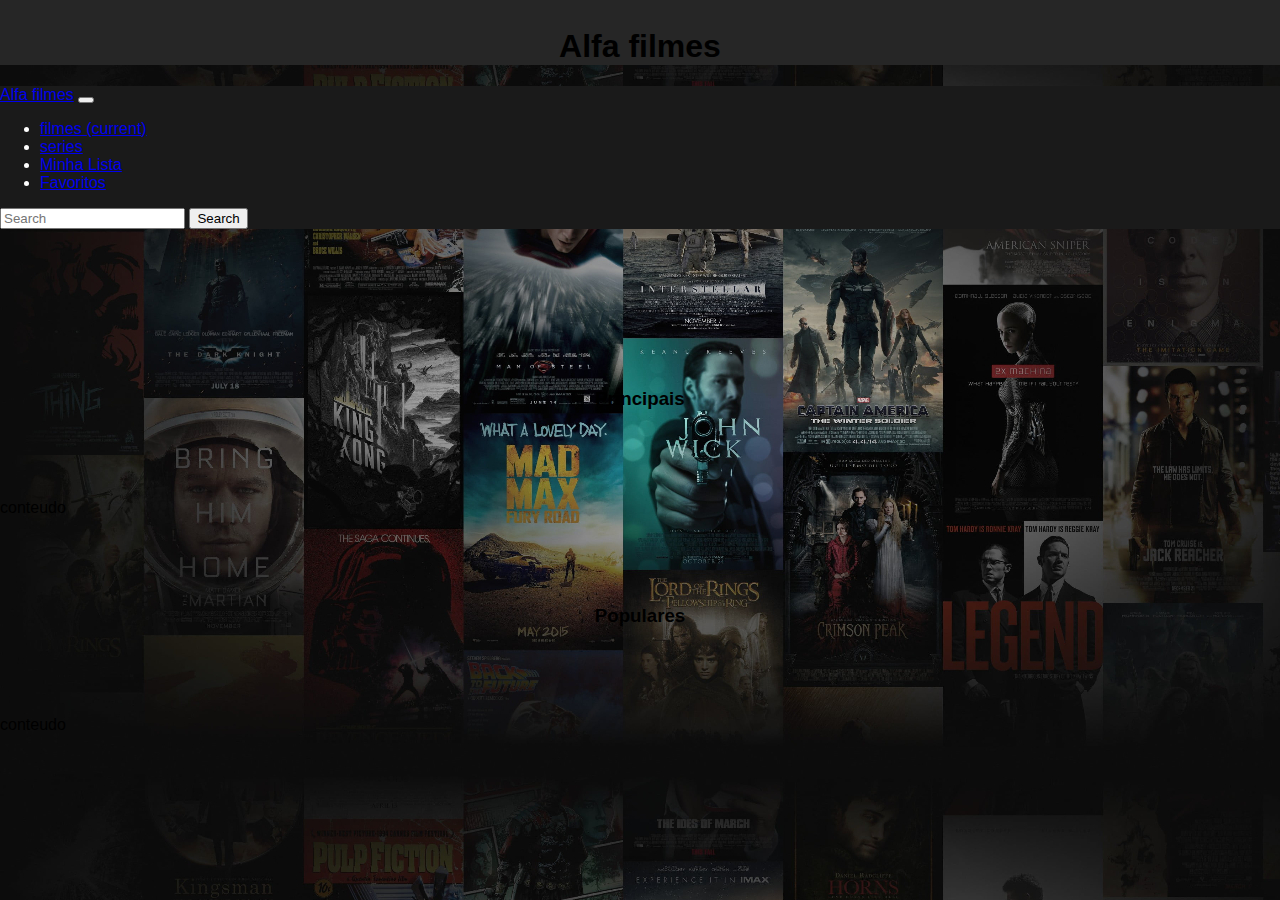
<file: velws/index.html>
<!DOCTYPE html>
<html>
<head>
	<title>jera apps</title>
	<meta charset="utf-8">
	<meta name="viewport" content="width=device-width, initial-scale=1, shrink-to-fit=no">
	<link rel="stylesheet" href="bootstrap-4.5.3-dist" media="screen">
	<link rel="stylesheet" href="https://cdn.jsdelivr.net/npm/bootstrap@4.5.3/dist/css/bootstrap.min.css" integrity="sha384-TX8t27EcRE3e/ihU7zmQxVncDAy5uIKz4rEkgIXeMed4M0jlfIDPvg6uqKI2xXr2" crossorigin="anonymous">
	<link rel="stylesheet" type="text/css" href="desafiojera.css">
	<style type="text/css">
		.espacamento{
			background-color: #1a1a1a;
			color: #ffffff;
		}
		.buthon{
			padding-top:0.5%;
		}	
		.buthon2{
			padding-top: 70px;
			padding-bottom: 70px;
		}
		.black{
			background-color: #262626;

		}
		.search-margin{
			margin-right: 125px;
		}
	</style>
	<script type="text/javascript">
		var filme = "<h1> filme 1 </h1>"



	</script>
</head>
<body background="imagens/wallpaper.jpg">
<div align="center" class="text-light buthon black pb-2" ><h1>Alfa filmes</h1></div>
<nav class="navbar navbar-expand-lg navbar-light  shadow p-3 mb-5 rounded bg-gradient-primary espacamento " style="background-color: #1a1a1a; ">
  <a class="navbar-brand text-light" href="#">Alfa filmes</a>

  <button class="navbar-toggler " type="button" data-toggle="collapse" data-target="#navbarSupportedContent" aria-controls="navbarSupportedContent" aria-expanded="false" aria-label="Toggle navigation">
    <span class="navbar-toggler-icon"></span>
  </button>


  <div class="collapse navbar-collapse " id="navbarSupportedContent" >
    <ul class="navbar-nav mr-auto">
      <li class="nav-item active ">
        <a class="nav-link text-light" href="#">filmes <span class="sr-only">(current)</span></a>
      </li>
      <li class="nav-item">
        <a class="nav-link text-light" href="#">series</a>
      </li>
      <li class="nav-item">
        <a class="nav-link text-light" href="#">Minha Lista</a>
      </li>
      <li class="nav-item">
        <a class="nav-link text-light" href="#">Favoritos</a>
      </li>
      
    </ul>
    <form class="form-inline my-2 my-lg-0 ">
      <input class="form-control mr-sm-2" type="search" placeholder="Search" aria-label="Search">
      <button class="btn btn-secondary my-2 my-sm-0 search-margin" type="submit">Search</button>
    </form>
  </div>
</nav>

<div class="text-light buthon2" >
	<h3 align="center" class="buthon2">Principais</h3>
	<div>
		conteudo
	</div>
	<h3 align="center" class="buthon2">Populares</h3>
	<div>
		conteudo
	</div>
</div>
</body>
</html>
</file>
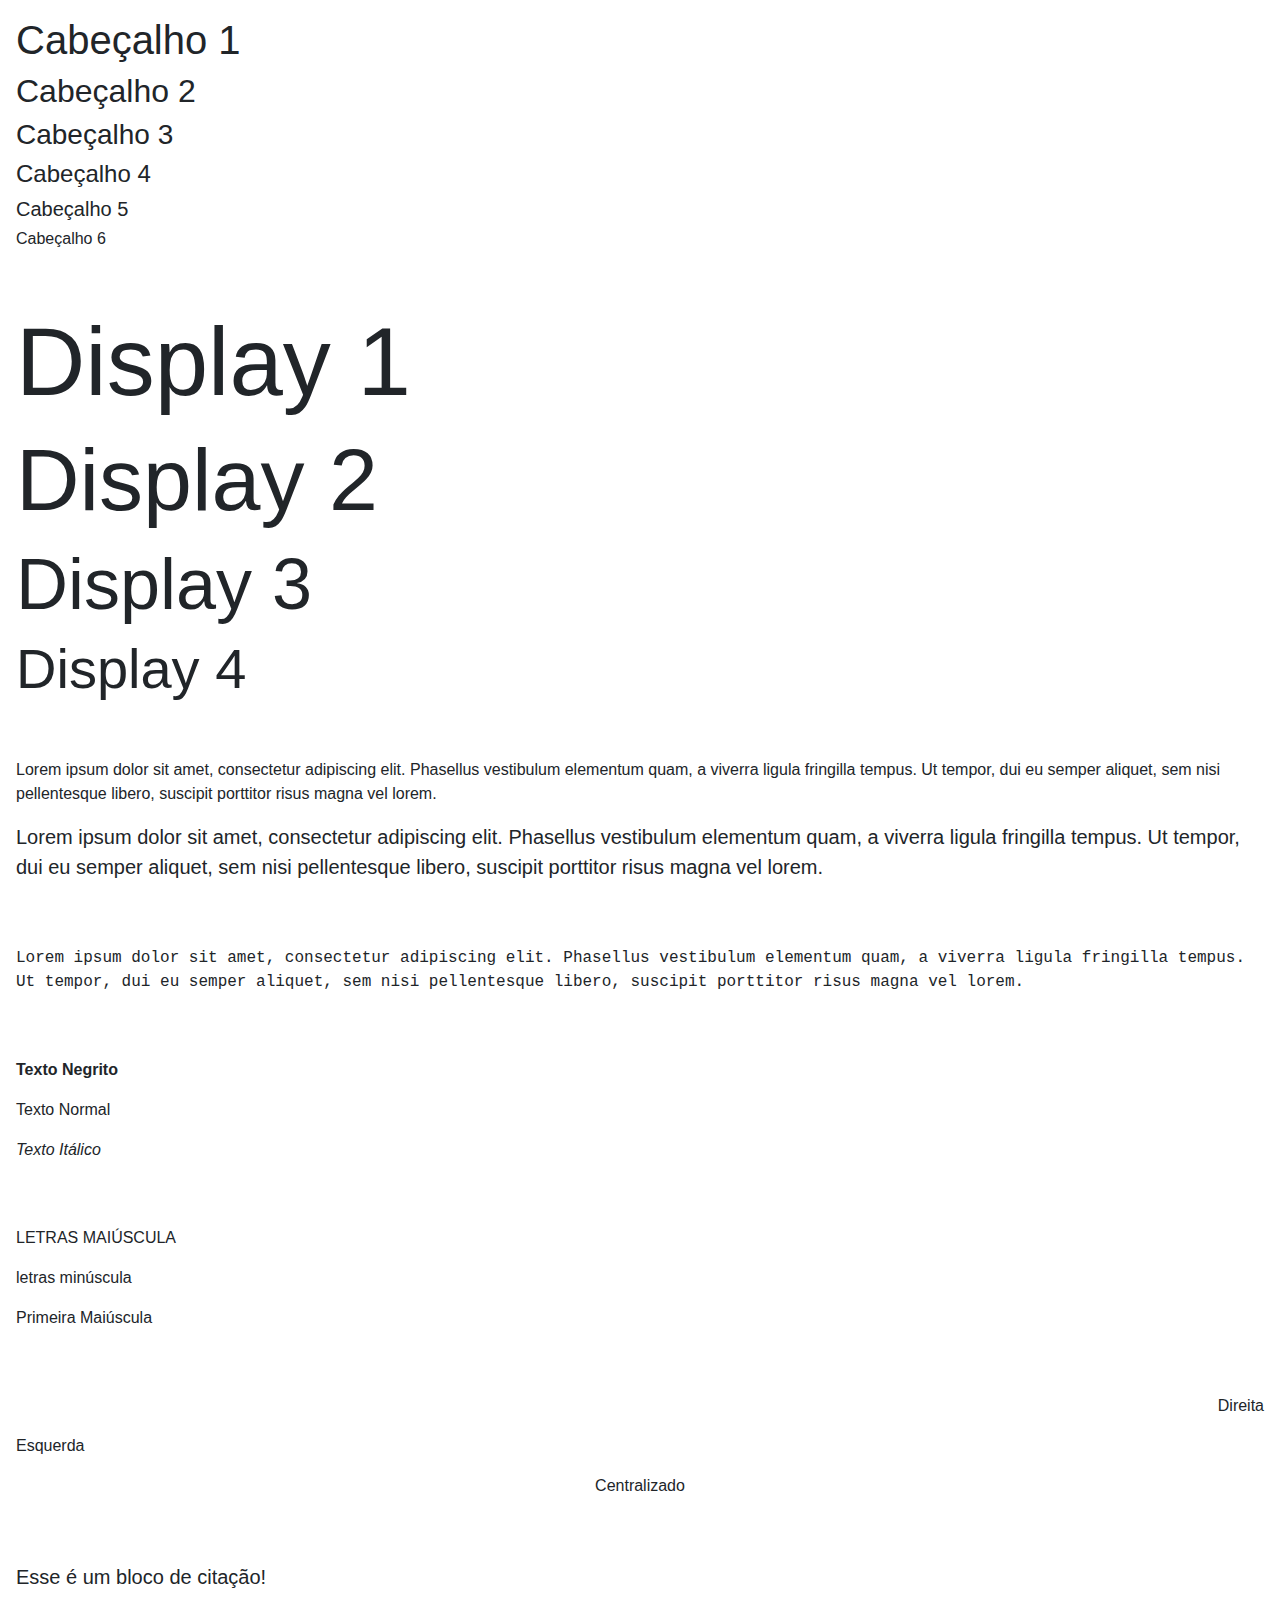
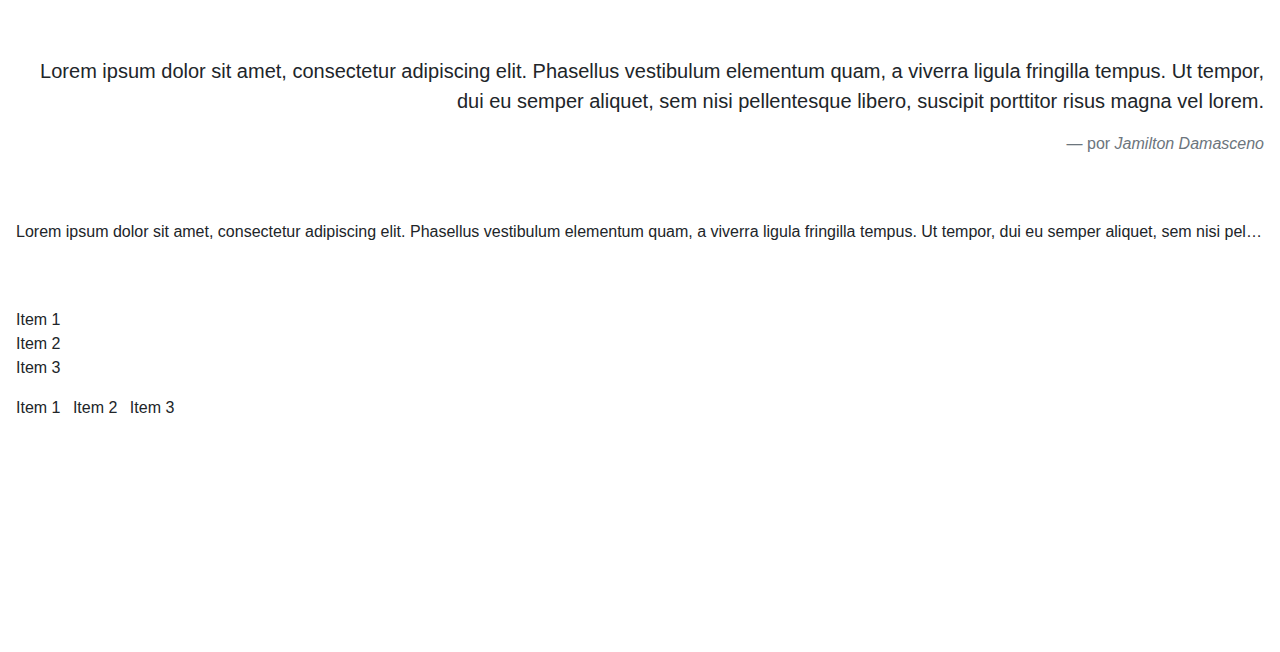
<file: velws/bootstrap4/index.html>
<!doctype html>
<html lang="pt-br">
  <head>
    
    <!-- Required meta tags -->
    <meta charset="utf-8">
    <meta name="viewport" content="width=device-width, initial-scale=1, shrink-to-fit=no">

    <!-- Bootstrap CSS -->
    <link rel="stylesheet" href="css/bootstrap.min.css">

    <title>Bootstrap</title>

  </head>
  <body style="margin-bottom: 200px;padding: 16px;">

    <!-- Cabeçalho -->
    <h1>Cabeçalho 1</h1>
    <h2>Cabeçalho 2</h2>
    <h3>Cabeçalho 3</h3>
    <h4>Cabeçalho 4</h4>
    <h5>Cabeçalho 5</h5>
    <h6>Cabeçalho 6</h6>

    <br>
    <br>

    <!-- display classes - Maior destaque -->
    <h1 class="display-1">Display 1</h1>
    <h1 class="display-2">Display 2</h1>
    <h1 class="display-3">Display 3</h1>
    <h1 class="display-4">Display 4</h1>

    <br>
    <br>

    <!-- Parágrafo -->
    <p>Lorem ipsum dolor sit amet, consectetur adipiscing elit. Phasellus vestibulum elementum quam, a viverra ligula fringilla tempus. Ut tempor, dui eu semper aliquet, sem nisi pellentesque libero, suscipit porttitor risus magna vel lorem.</p>

    <p class="lead">Lorem ipsum dolor sit amet, consectetur adipiscing elit. Phasellus vestibulum elementum quam, a viverra ligula fringilla tempus. Ut tempor, dui eu semper aliquet, sem nisi pellentesque libero, suscipit porttitor risus magna vel lorem.</p>

    <br>
    <br>

    <!-- Parágrafo Monospace -->
    <p class="text-monospace">Lorem ipsum dolor sit amet, consectetur adipiscing elit. Phasellus vestibulum elementum quam, a viverra ligula fringilla tempus. Ut tempor, dui eu semper aliquet, sem nisi pellentesque libero, suscipit porttitor risus magna vel lorem.</p>

    <br>
    <br>

    <!-- Classes de estilo -->
    <p class="font-weight-bold">Texto Negrito</p>
    <p class="font-weight-normal">Texto Normal</p>
    <p class="font-italic">Texto Itálico</p>

    <br>
    <br>

    <!-- Transformação de textos -->
    <p class="text-uppercase">Letras Maiúscula</p>
    <p class="text-lowercase">Letras Minúscula</p>
    <p class="text-capitalize">primeira maiúscula</p>

    <br>
    <br>

    <!-- Alinhamentos -->
    <p class="text-right">Direita</p>
    <p class="text-left">Esquerda</p>
    <p class="text-center">Centralizado</p>

    <br>
    <br>

    <!-- Bloco de citação -->
    <blockquote class="blockquote">
      <p>Esse é um bloco de citação!</p>
    </blockquote>

    <br>
    <br>

    <!-- Bloco de citação com rodapé -->
    <blockquote class="blockquote text-right">
      <p>Lorem ipsum dolor sit amet, consectetur adipiscing elit. Phasellus vestibulum elementum quam, a viverra ligula fringilla tempus. Ut tempor, dui eu semper aliquet, sem nisi pellentesque libero, suscipit porttitor risus magna vel lorem.</p>
      <footer class="blockquote-footer">por 
        <cite>Jamilton Damasceno</cite>
      </footer>
    </blockquote>

    <br>
    <br>

    <!-- Truncate -->
    <p class="text-truncate">Lorem ipsum dolor sit amet, consectetur adipiscing elit. Phasellus vestibulum elementum quam, a viverra ligula fringilla tempus. Ut tempor, dui eu semper aliquet, sem nisi pellentesque libero, suscipit porttitor risus magna vel lorem.</p>

    <br>
    <br>

    <!-- Listas sem estilo -->
    <ul class="list-unstyled">
      <li>Item 1</li>
      <li>Item 2</li>
      <li>Item 3</li>
    </ul>

    <!-- Listas inline -->
    <ul class="list-inline">
      <li class="list-inline-item">Item 1</li>
      <li class="list-inline-item">Item 2</li>
      <li class="list-inline-item">Item 3</li>
    </ul>








    <!-- Optional JavaScript -->
    <!-- jQuery first, then Popper.js, then Bootstrap JS -->
    <script src="https://code.jquery.com/jquery-3.3.1.slim.min.js" integrity="sha384-q8i/X+965DzO0rT7abK41JStQIAqVgRVzpbzo5smXKp4YfRvH+8abtTE1Pi6jizo" crossorigin="anonymous"></script>
    <script src="https://cdnjs.cloudflare.com/ajax/libs/popper.js/1.14.3/umd/popper.min.js" integrity="sha384-ZMP7rVo3mIykV+2+9J3UJ46jBk0WLaUAdn689aCwoqbBJiSnjAK/l8WvCWPIPm49" crossorigin="anonymous"></script>
    <script src="js/bootstrap.min.js"></script>

  </body>
</html>
</file>
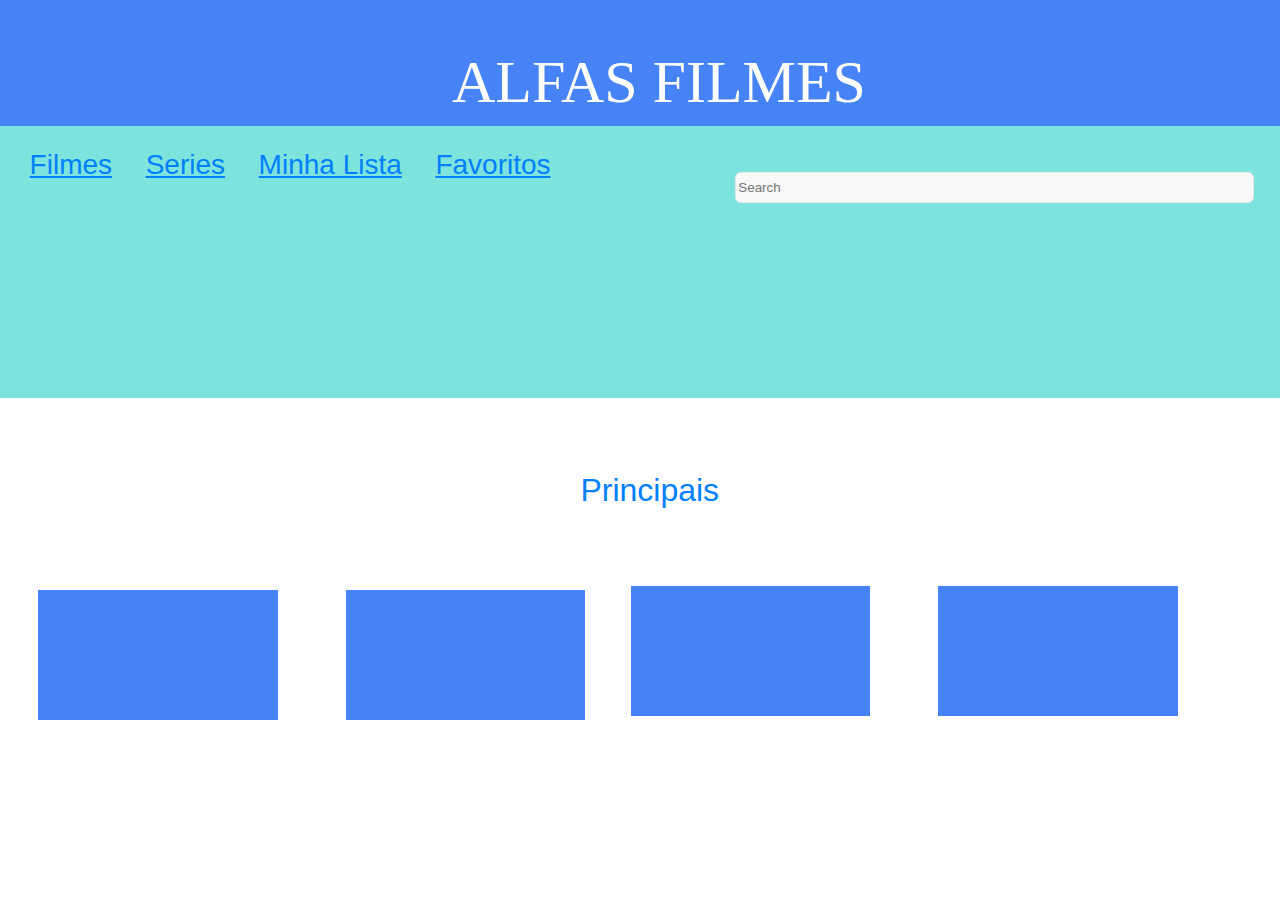
<file: velws/desafiojera.html>
<!DOCTYPE html>
<html>
<head>
	<title>Alfa filmes</title>
	<link rel="stylesheet" type="text/css" href="desafiojera.css">

</head>
<body>
	<div>
		<div class="Screen MatcSreen">
  			<div class="Row_1">
    			<div class="Box" align="center">ALFAS FILMES</div>
    				<div class="Box_1">
      					<div class="Row_3">
        					<a href="" class="Link_0">Filmes </a>
        					<a href="" class="Link_0">Series </a>
        					<a href="" class="Link_0">Minha Lista </a>
        					<a href="" class="Link_0">Favoritos </a>
        					<input class="Navbar" placeholder="Search">
        				</div>
          							


  					</div>
  					<div class="Link_4">Principais</div>
  						<div class="Row_2">
    						<div class="Box_2"></div>
    							<div class="Box_3"></div>
    								<div class="Box_4"></div>
    									<div class="Box_5"></div>
  										</div>
									</div>
								</div>

								</div>
							</div>
							</div>

</body>
</html>
</file>
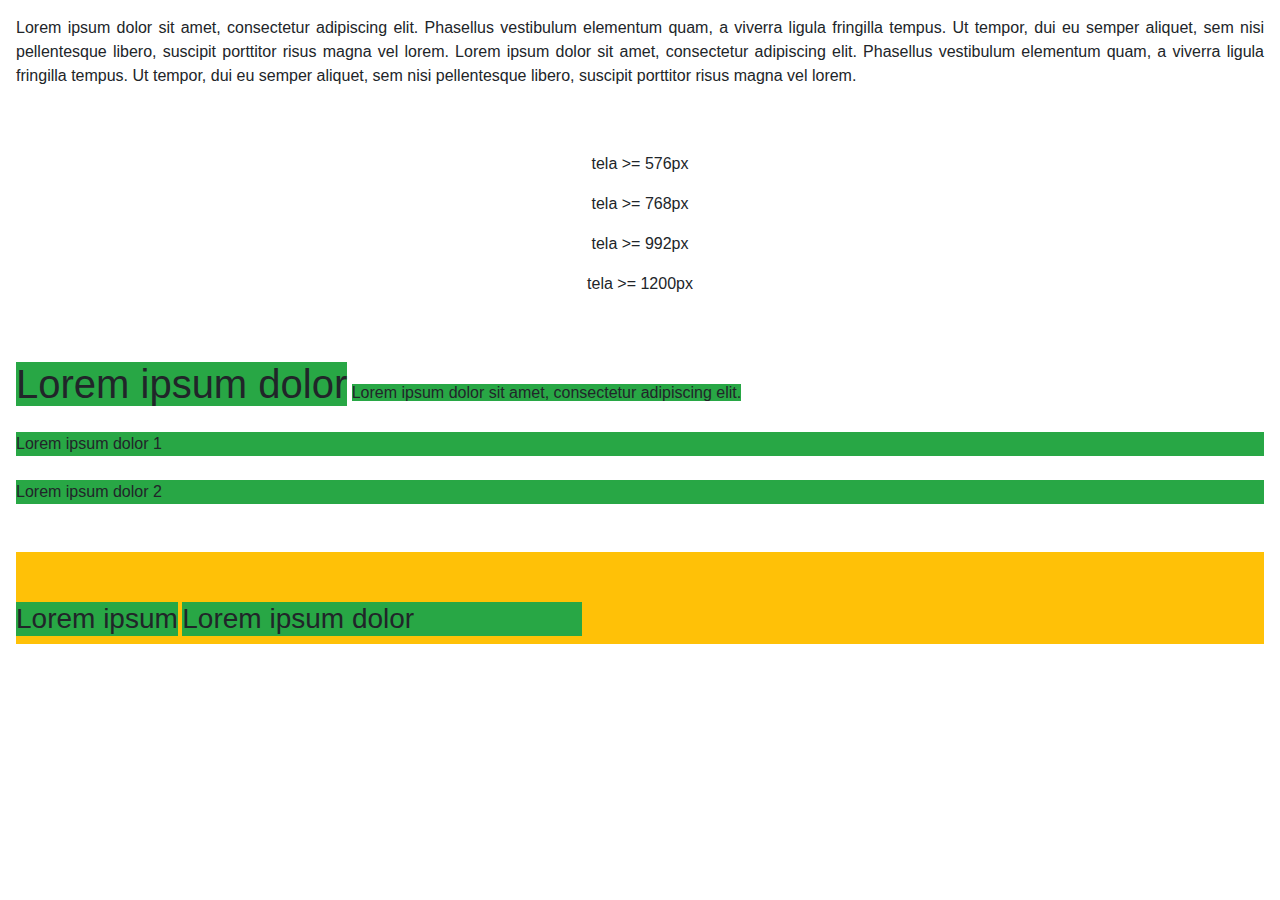
<file: velws/bootstrap4/alinhamento-textos.html>
<!doctype html>
<html lang="pt-br">
  <head>
    <!-- Required meta tags -->
    <meta charset="utf-8">
    <meta name="viewport" content="width=device-width, initial-scale=1, shrink-to-fit=no">

    <!-- Bootstrap CSS -->
    <link rel="stylesheet" href="css/bootstrap.min.css">

    <title>Bootstrap - Alinhamento de textos</title>
  </head>

  <body style="margin-bottom: 200px;padding: 16px;">


    <!-- Parágrafo justificado -->
    <p class="text-justify">Lorem ipsum dolor sit amet, consectetur adipiscing elit. Phasellus vestibulum elementum quam, a viverra ligula fringilla tempus. Ut tempor, dui eu semper aliquet, sem nisi pellentesque libero, suscipit porttitor risus magna vel lorem.
    Lorem ipsum dolor sit amet, consectetur adipiscing elit. Phasellus vestibulum elementum quam, a viverra ligula fringilla tempus. Ut tempor, dui eu semper aliquet, sem nisi pellentesque libero, suscipit porttitor risus magna vel lorem.</p>

    <br>
    <br>

    <!-- 
        Alinhamento responsivo - 
        class text-<tela>-<alinhamento>
            tela: sm, md, lg, xl
            alinhamento: left, center, right
     -->
    <p class="text-sm-center">tela &gt;= 576px</p><!--Small-->
    <p class="text-md-center">tela &gt;=  768px</p><!--Medium-->
    <p class="text-lg-center">tela &gt;= 992px</p><!--Large-->
    <p class="text-xl-center">tela &gt;= 1200px</p><!--Extra Large-->

    <br>
    <br>

    <!-- Elemento Block para inline -->
    <h1 class="bg-success d-inline">Lorem ipsum dolor</h1>
    <p class="bg-success d-inline">Lorem ipsum dolor sit amet, consectetur adipiscing elit.</p>

    <br>
    <br>

    <!-- Elemento Inline para Block -->
    <span class="bg-success d-block">Lorem ipsum dolor 1</span>
    <br>
    <span class="bg-success d-block">Lorem ipsum dolor 2</span>

    <br>
    <br>

    <!-- Elemento Inline-Block -->
    <div class="bg-warning">
        <h3 class="bg-success d-inline-block">Lorem ipsum</h3>
        <h3 class="bg-success d-inline-block" style="margin-top: 50px;width: 400px;">Lorem ipsum dolor</h3>
    </div>
    




    


    <!-- Optional JavaScript -->
    <!-- jQuery first, then Popper.js, then Bootstrap JS -->
    <script src="https://code.jquery.com/jquery-3.3.1.slim.min.js" integrity="sha384-q8i/X+965DzO0rT7abK41JStQIAqVgRVzpbzo5smXKp4YfRvH+8abtTE1Pi6jizo" crossorigin="anonymous"></script>
    <script src="https://cdnjs.cloudflare.com/ajax/libs/popper.js/1.14.3/umd/popper.min.js" integrity="sha384-ZMP7rVo3mIykV+2+9J3UJ46jBk0WLaUAdn689aCwoqbBJiSnjAK/l8WvCWPIPm49" crossorigin="anonymous"></script>
    <script src="js/bootstrap.min.js"></script>
  </body>
</html>
</file>
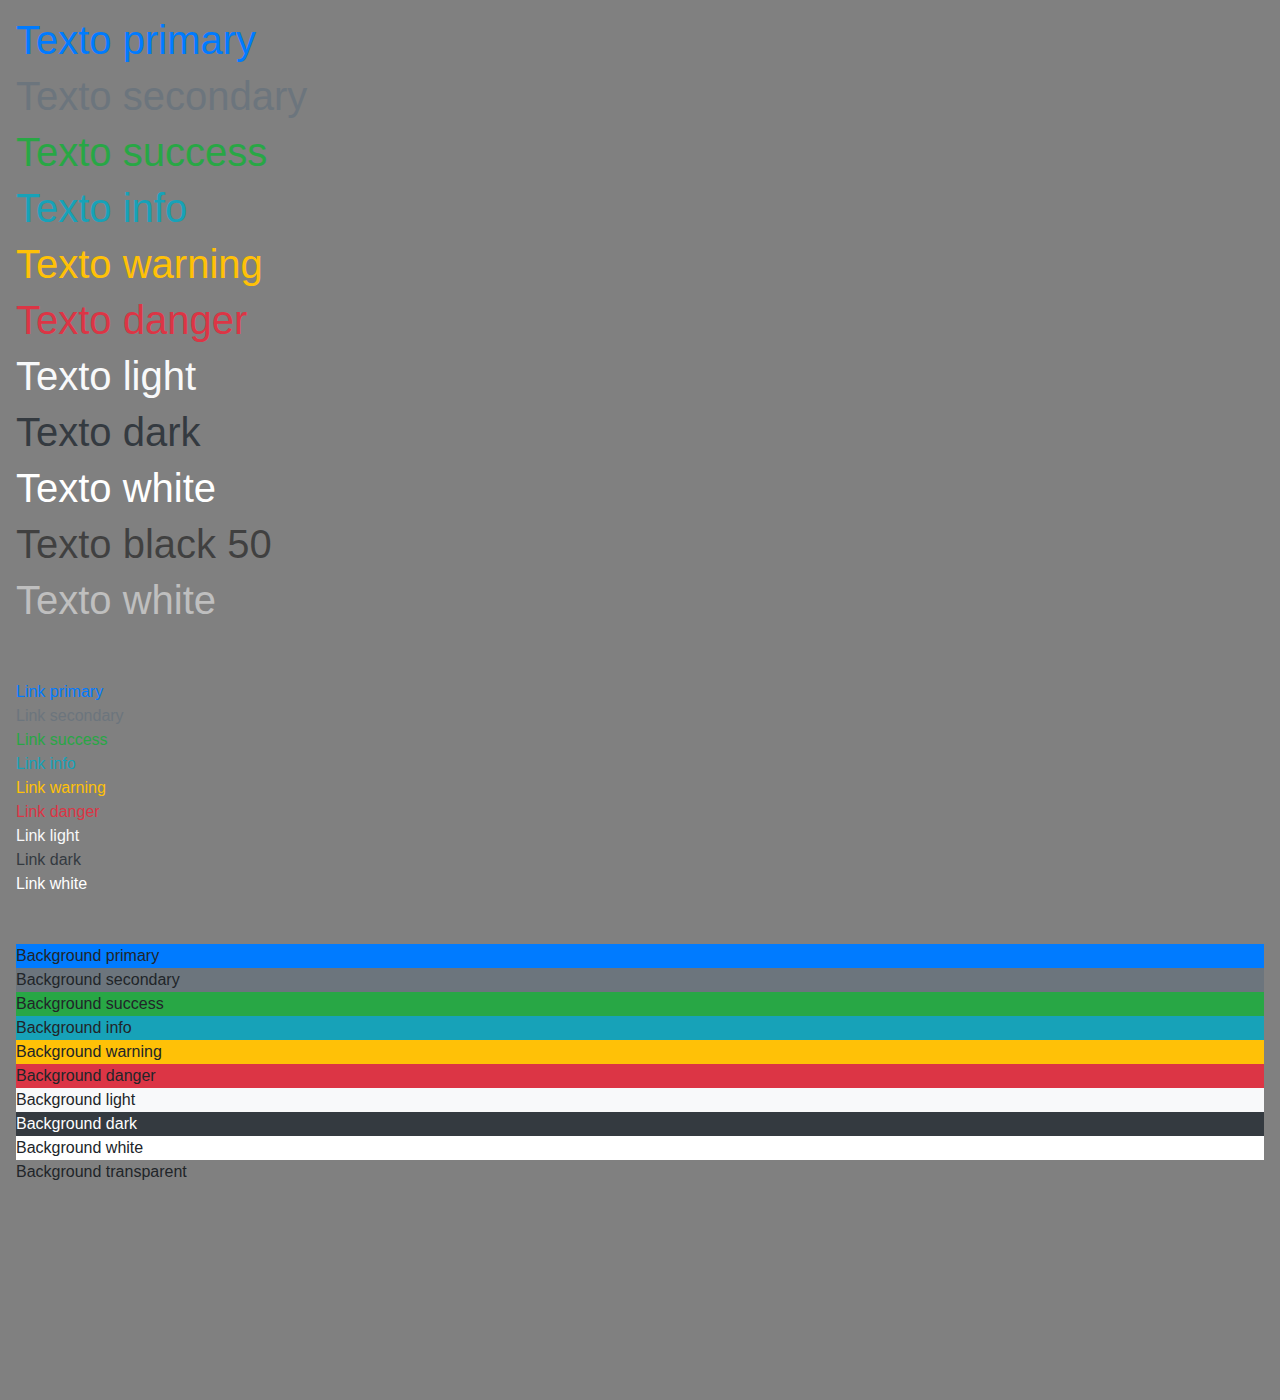
<file: velws/bootstrap4/apoio-cores-background.html>
<!doctype html>
<html lang="pt-br">
  <head>
    <!-- Required meta tags -->
    <meta charset="utf-8">
    <meta name="viewport" content="width=device-width, initial-scale=1, shrink-to-fit=no">

    <!-- Bootstrap CSS -->
    <link rel="stylesheet" href="css/bootstrap.min.css">

    <title>Bootstrap - Cores e Background</title>
  </head>

  <body style="margin-bottom: 200px;padding: 16px;background: gray;">

    <!-- Classes para formatação de textos -->
    <h1 class="text-primary">Texto primary</h1>
    <h1 class="text-secondary">Texto secondary</h1>
    <h1 class="text-success">Texto success</h1>
    <h1 class="text-info">Texto info</h1>
    <h1 class="text-warning">Texto warning</h1>
    <h1 class="text-danger">Texto danger</h1>
    <h1 class="text-light">Texto light</h1>
    <h1 class="text-dark">Texto dark</h1>
    <h1 class="text-white">Texto white</h1>
    <h1 class="text-black-50">Texto black 50</h1>
    <h1 class="text-white-50">Texto white</h1>

    <br>
    <br>

    <!-- Formatação de links -->
    <a href="#" class="text-primary">Link primary</a><br>
    <a href="#" class="text-secondary">Link secondary</a><br>
    <a href="#" class="text-success">Link success</a><br>
    <a href="#" class="text-info">Link info</a><br>
    <a href="#" class="text-warning">Link warning</a><br>
    <a href="#" class="text-danger">Link danger</a><br>
    <a href="#" class="text-light">Link light</a><br>
    <a href="#" class="text-dark">Link dark</a><br>
    <a href="#" class="text-white">Link white</a><br>

    <br>
    <br>

    <!-- Backgrounds -->
    <div class="bg-primary">Background primary</div>
    <div class="bg-secondary">Background secondary</div>
    <div class="bg-success">Background success</div>
    <div class="bg-info">Background info</div>
    <div class="bg-warning">Background warning</div>
    <div class="bg-danger">Background danger</div>
    <div class="bg-light">Background light</div>
    <div class="bg-dark text-white">Background dark</div>
    <div class="bg-white">Background white</div>
    <div class="bg-transparent">Background transparent</div>


    <!-- Optional JavaScript -->
    <!-- jQuery first, then Popper.js, then Bootstrap JS -->
    <script src="https://code.jquery.com/jquery-3.3.1.slim.min.js" integrity="sha384-q8i/X+965DzO0rT7abK41JStQIAqVgRVzpbzo5smXKp4YfRvH+8abtTE1Pi6jizo" crossorigin="anonymous"></script>
    <script src="https://cdnjs.cloudflare.com/ajax/libs/popper.js/1.14.3/umd/popper.min.js" integrity="sha384-ZMP7rVo3mIykV+2+9J3UJ46jBk0WLaUAdn689aCwoqbBJiSnjAK/l8WvCWPIPm49" crossorigin="anonymous"></script>
    <script src="js/bootstrap.min.js"></script>
  </body>
</html>
</file>
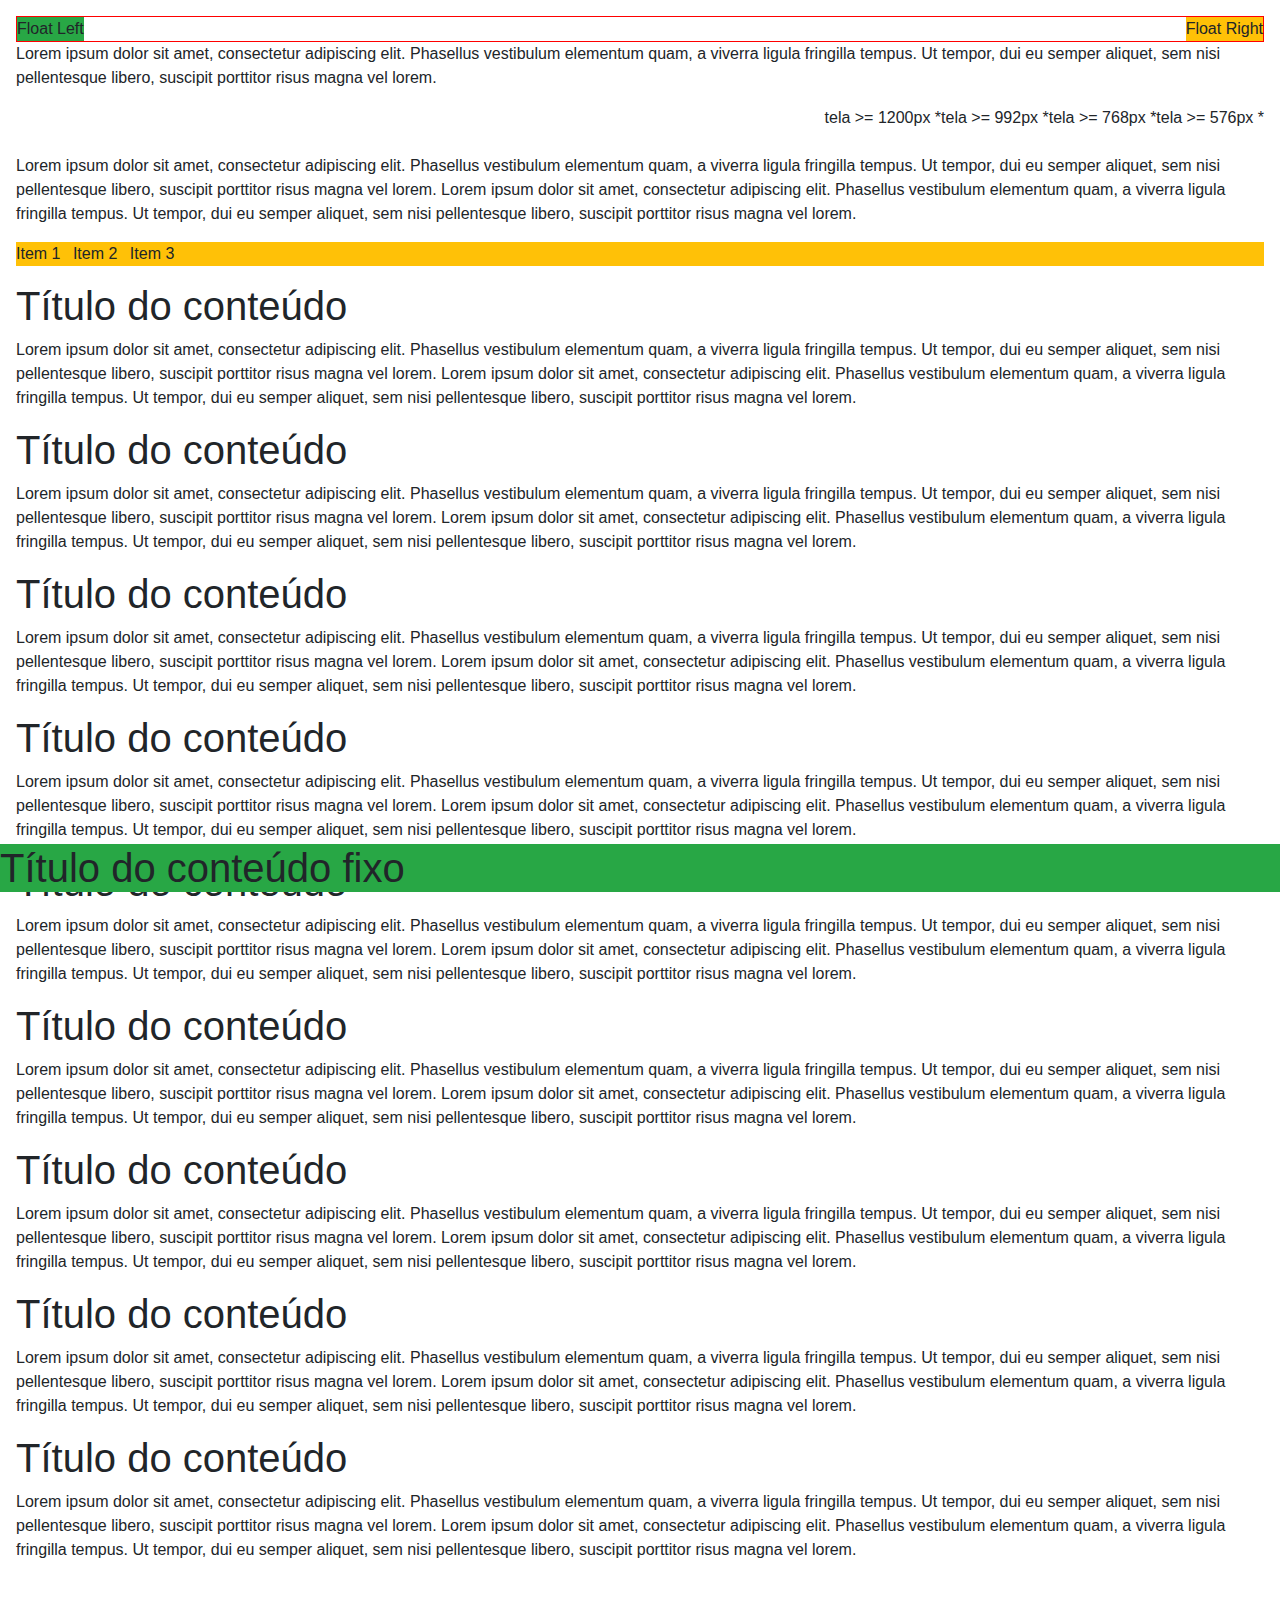
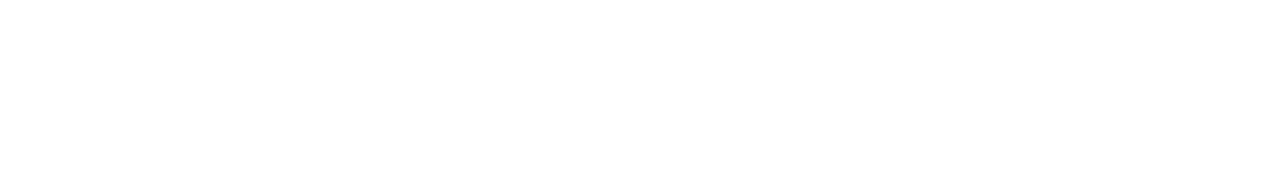
<file: velws/bootstrap4/elementos-flutuantes.html>
<!doctype html>
<html lang="pt-br">
  <head>
    <!-- Required meta tags -->
    <meta charset="utf-8">
    <meta name="viewport" content="width=device-width, initial-scale=1, shrink-to-fit=no">

    <!-- Bootstrap CSS -->
    <link rel="stylesheet" href="css/bootstrap.min.css">

    <title>Bootstrap - Elementos flutuantes</title>
  </head>

  <body style="margin-bottom: 200px;padding: 16px;">


    <!-- Elementos flutuantes -->
    <div style="border: 1px solid red;" class="clearfix">
        <div class="bg-success float-left">Float Left</div>
        <div class="bg-warning float-right">Float Right</div>
    </div>

    <!-- Posicionamento fixo - top e bottom -->
    <h1 class="bg-success fixed-bottom">Título do conteúdo fixo</h1>
    <p>Lorem ipsum dolor sit amet, consectetur adipiscing elit. Phasellus vestibulum elementum quam, a viverra ligula fringilla tempus. Ut tempor, dui eu semper aliquet, sem nisi pellentesque libero, suscipit porttitor risus magna vel lorem.</p>

    <!-- 
        Float responsivo - float-<tela>-<direcao>
            tela: sm, md, lg, xl
            alinhamento: left, right
     -->
    <div class="float-sm-right">tela &gt;= 576px * </div><!--Small-->
    <div class="float-md-right">tela &gt;=  768px * </div><!--Medium-->
    <div class="float-lg-right">tela &gt;= 992px * </div><!--Large-->
    <div class="float-xl-right">tela &gt;= 1200px * </div><!--Extra Large-->

    <br>
    <br>

    <p>Lorem ipsum dolor sit amet, consectetur adipiscing elit. Phasellus vestibulum elementum quam, a viverra ligula fringilla tempus. Ut tempor, dui eu semper aliquet, sem nisi pellentesque libero, suscipit porttitor risus magna vel lorem.
    Lorem ipsum dolor sit amet, consectetur adipiscing elit. Phasellus vestibulum elementum quam, a viverra ligula fringilla tempus. Ut tempor, dui eu semper aliquet, sem nisi pellentesque libero, suscipit porttitor risus magna vel lorem.</p>

    <!-- Colar no topo (sticky) -->
    <ul class="list-inline bg-warning sticky-top">
      <li class="list-inline-item">Item 1</li>
      <li class="list-inline-item">Item 2</li>
      <li class="list-inline-item">Item 3</li>
    </ul>

    <h1>Título do conteúdo</h1>
    <p>Lorem ipsum dolor sit amet, consectetur adipiscing elit. Phasellus vestibulum elementum quam, a viverra ligula fringilla tempus. Ut tempor, dui eu semper aliquet, sem nisi pellentesque libero, suscipit porttitor risus magna vel lorem.
    Lorem ipsum dolor sit amet, consectetur adipiscing elit. Phasellus vestibulum elementum quam, a viverra ligula fringilla tempus. Ut tempor, dui eu semper aliquet, sem nisi pellentesque libero, suscipit porttitor risus magna vel lorem.</p>

    <h1>Título do conteúdo</h1>
    <p>Lorem ipsum dolor sit amet, consectetur adipiscing elit. Phasellus vestibulum elementum quam, a viverra ligula fringilla tempus. Ut tempor, dui eu semper aliquet, sem nisi pellentesque libero, suscipit porttitor risus magna vel lorem.
    Lorem ipsum dolor sit amet, consectetur adipiscing elit. Phasellus vestibulum elementum quam, a viverra ligula fringilla tempus. Ut tempor, dui eu semper aliquet, sem nisi pellentesque libero, suscipit porttitor risus magna vel lorem.</p>

    <h1>Título do conteúdo</h1>
    <p>Lorem ipsum dolor sit amet, consectetur adipiscing elit. Phasellus vestibulum elementum quam, a viverra ligula fringilla tempus. Ut tempor, dui eu semper aliquet, sem nisi pellentesque libero, suscipit porttitor risus magna vel lorem.
    Lorem ipsum dolor sit amet, consectetur adipiscing elit. Phasellus vestibulum elementum quam, a viverra ligula fringilla tempus. Ut tempor, dui eu semper aliquet, sem nisi pellentesque libero, suscipit porttitor risus magna vel lorem.</p>

    <h1>Título do conteúdo</h1>
    <p>Lorem ipsum dolor sit amet, consectetur adipiscing elit. Phasellus vestibulum elementum quam, a viverra ligula fringilla tempus. Ut tempor, dui eu semper aliquet, sem nisi pellentesque libero, suscipit porttitor risus magna vel lorem.
    Lorem ipsum dolor sit amet, consectetur adipiscing elit. Phasellus vestibulum elementum quam, a viverra ligula fringilla tempus. Ut tempor, dui eu semper aliquet, sem nisi pellentesque libero, suscipit porttitor risus magna vel lorem.</p>

    <h1>Título do conteúdo</h1>
    <p>Lorem ipsum dolor sit amet, consectetur adipiscing elit. Phasellus vestibulum elementum quam, a viverra ligula fringilla tempus. Ut tempor, dui eu semper aliquet, sem nisi pellentesque libero, suscipit porttitor risus magna vel lorem.
    Lorem ipsum dolor sit amet, consectetur adipiscing elit. Phasellus vestibulum elementum quam, a viverra ligula fringilla tempus. Ut tempor, dui eu semper aliquet, sem nisi pellentesque libero, suscipit porttitor risus magna vel lorem.</p>

    <h1>Título do conteúdo</h1>
    <p>Lorem ipsum dolor sit amet, consectetur adipiscing elit. Phasellus vestibulum elementum quam, a viverra ligula fringilla tempus. Ut tempor, dui eu semper aliquet, sem nisi pellentesque libero, suscipit porttitor risus magna vel lorem.
    Lorem ipsum dolor sit amet, consectetur adipiscing elit. Phasellus vestibulum elementum quam, a viverra ligula fringilla tempus. Ut tempor, dui eu semper aliquet, sem nisi pellentesque libero, suscipit porttitor risus magna vel lorem.</p>

    <h1>Título do conteúdo</h1>
    <p>Lorem ipsum dolor sit amet, consectetur adipiscing elit. Phasellus vestibulum elementum quam, a viverra ligula fringilla tempus. Ut tempor, dui eu semper aliquet, sem nisi pellentesque libero, suscipit porttitor risus magna vel lorem.
    Lorem ipsum dolor sit amet, consectetur adipiscing elit. Phasellus vestibulum elementum quam, a viverra ligula fringilla tempus. Ut tempor, dui eu semper aliquet, sem nisi pellentesque libero, suscipit porttitor risus magna vel lorem.</p>

    <h1>Título do conteúdo</h1>
    <p>Lorem ipsum dolor sit amet, consectetur adipiscing elit. Phasellus vestibulum elementum quam, a viverra ligula fringilla tempus. Ut tempor, dui eu semper aliquet, sem nisi pellentesque libero, suscipit porttitor risus magna vel lorem.
    Lorem ipsum dolor sit amet, consectetur adipiscing elit. Phasellus vestibulum elementum quam, a viverra ligula fringilla tempus. Ut tempor, dui eu semper aliquet, sem nisi pellentesque libero, suscipit porttitor risus magna vel lorem.</p>

    <h1>Título do conteúdo</h1>
    <p>Lorem ipsum dolor sit amet, consectetur adipiscing elit. Phasellus vestibulum elementum quam, a viverra ligula fringilla tempus. Ut tempor, dui eu semper aliquet, sem nisi pellentesque libero, suscipit porttitor risus magna vel lorem.
    Lorem ipsum dolor sit amet, consectetur adipiscing elit. Phasellus vestibulum elementum quam, a viverra ligula fringilla tempus. Ut tempor, dui eu semper aliquet, sem nisi pellentesque libero, suscipit porttitor risus magna vel lorem.</p>










    <!-- Optional JavaScript -->
    <!-- jQuery first, then Popper.js, then Bootstrap JS -->
    <script src="https://code.jquery.com/jquery-3.3.1.slim.min.js" integrity="sha384-q8i/X+965DzO0rT7abK41JStQIAqVgRVzpbzo5smXKp4YfRvH+8abtTE1Pi6jizo" crossorigin="anonymous"></script>
    <script src="https://cdnjs.cloudflare.com/ajax/libs/popper.js/1.14.3/umd/popper.min.js" integrity="sha384-ZMP7rVo3mIykV+2+9J3UJ46jBk0WLaUAdn689aCwoqbBJiSnjAK/l8WvCWPIPm49" crossorigin="anonymous"></script>
    <script src="js/bootstrap.min.js"></script>
  </body>
</html>
</file>
<file: velws/desafiojera.css>
body {
  margin:0px;
  font-family:'Source Sans Pro', 'Helvetica Neue', 'Helvetica', sans-serif;
}

div {
  margin:0px;
}


.Column_2{
  background-color: #46f779;

}

.Screen {
  background-color: #ffffff;
  display: flex;
  flex-direction: column;
  min-height: 100%;
}

.Screen .Row_1 {
  display: grid;
  grid-template-columns: auto;
  grid-template-rows: auto 38%;
  margin-right: 0%;
  margin-left: 0%;
  min-height: 232px;
  margin-top: 0px;
  text-align: center;
}


.Screen .Box {
  background-color: #4683f7;
  color: #ffffff;
  text-align: justify;
  font-family: Tahoma, " Geneva", " sans-serif";
  font-size: 60px;
  letter-spacing: 1;
  line-height: 1.42857;
  padding: 40px 0px 0px 452px;
  display: flex;
  flex-direction: column;
  grid-column-start: 1;
  grid-column-end: 2;
  grid-row-start: 1;
  grid-row-end: 2;
}


.Screen .Box_1 {
  background-color: #7de3dd;
  color: #ffffff;
  text-align: center;
  font-family: "Helvetica Neue", Helvetica, Arial, sans-serif;
  font-size: 14px;
  letter-spacing: 0;
  line-height: 1.4;
  display: flex;
  flex-direction: column;
  grid-column-start: 1;
  grid-column-end: 2;
  grid-row-start: 2;
  grid-row-end: 3;
}


.Screen .Row_3 {
  display: grid;
  grid-template-columns: auto auto auto auto auto;
  grid-template-rows: 10% 30% auto 9%;
  margin-right: 2%;
  margin-left: 1%;
  min-height: 10px;
  margin-top: 19px;
  margin-bottom: 5px;
}


.Screen .Link {
  background-color: none;
  color: #007fff;
  text-align: center;
  font-family: "Helvetica Neue", Helvetica, Arial, sans-serif;
  font-size: 28px;
  letter-spacing: 0;
  line-height: 1.42857;
  border-radius: 4px;
  padding: 10px 30px 10px 30px;
  grid-column-start: 1;
  grid-column-end: 2;
  grid-row-start: 2;
  grid-row-end: 5;
}


.Screen .Link_1 {
  background-color: none;
  color: #007fff;
  text-align: center;
  font-family: "Helvetica Neue", Helvetica, Arial, sans-serif;
  font-size: 28px;
  letter-spacing: 0;
  line-height: 1.42857;
  border-radius: 4px;
  padding: 10px 30px 10px 30px;
  grid-column-start: 2;
  grid-column-end: 4;
  grid-row-start: 2;
  grid-row-end: 5;
}


.Screen .Link_3 {
  background-color: none;
  color: #007fff;
  text-align: center;
  font-family: "Helvetica Neue", Helvetica, Arial, sans-serif;
  font-size: 28px;
  letter-spacing: 0;
  line-height: 1.42857;
  border-radius: 4px;
  padding: 10px 30px 10px 30px;
  grid-column-start: 3;
  grid-column-end: 7;
  grid-row-start: 1;
  grid-row-end: 5;
}
.Screen .Link_0 {
  background-color: none;
  color: #007fff;
  
  font-family: "Helvetica Neue", Helvetica, Arial, sans-serif;
  font-size: 28px;
  
  border-radius: 4px;
  
  
}

.Screen .Link_2 {
  background-color: none;
  color: #007fff;
  text-align: center;
  font-family: "Helvetica Neue", Helvetica, Arial, sans-serif;
  font-size: 28px;
  letter-spacing: 0;
  line-height: 1.42857;
  border-radius: 4px;
  padding: 10px 30px 10px 30px;
  grid-column-start: 5;
  grid-column-end: 6;
  grid-row-start: 2;
  grid-row-end: 5;
}


.Screen .Icon {
  color: #4683f7;
  grid-column-start: 8;
  grid-column-end: 9;
  grid-row-start: 3;
  grid-row-end: 4;
}


.Screen .Navbar {
  background-color: #f8f8f8;
  color: #777777;
  border: 1px solid #e7e7e7;
  border-radius: 6px;
  grid-column-start: 10;
  grid-column-end: 20;
  grid-row-start: 4;
  grid-row-end: 8;
}


.Screen .Link_4 {
  background-color: rgba(0, 0, 0, 0);
  color: #007fff;
  text-align: center;
  font-family: "Helvetica Neue", Helvetica, Arial, sans-serif;
  font-size: 32px;
  letter-spacing: 0;
  line-height: 1.42857;
  border-radius: 4px;
  padding: 10px 30px 10px 30px;
  margin-right: 43%;
  margin-left: 43%;
  min-height: 54px;
  margin-top: 60px;
}


.Screen .Row_2 {
  display: grid;
  grid-template-columns: auto 6% auto 4% auto 6% auto;
  grid-template-rows: 3% auto 3%;
  margin-right: 8%;
  margin-left: 3%;
  min-height: 134px;
  margin-top: 54px;
  margin-bottom: 186px;
}


.Screen .Box_2 {
  background-color: #4683f7;
  color: #007fff;
  text-align: left;
  font-family: "Helvetica Neue", Helvetica, Arial, sans-serif;
  font-size: 14px;
  letter-spacing: 0;
  line-height: 1.4;
  grid-column-start: 1;
  grid-column-end: 2;
  grid-row-start: 2;
  grid-row-end: 4;
}


.Screen .Box_3 {
  background-color: #4683f7;
  color: #007fff;
  text-align: left;
  font-family: "Helvetica Neue", Helvetica, Arial, sans-serif;
  font-size: 14px;
  letter-spacing: 0;
  line-height: 1.4;
  grid-column-start: 3;
  grid-column-end: 4;
  grid-row-start: 2;
  grid-row-end: 4;
}


.Screen .Box_4 {
  background-color: #4683f7;
  color: #007fff;
  text-align: left;
  font-family: "Helvetica Neue", Helvetica, Arial, sans-serif;
  font-size: 14px;
  letter-spacing: 0;
  line-height: 1.4;
  grid-column-start: 5;
  grid-column-end: 6;
  grid-row-start: 1;
  grid-row-end: 3;
}


.Screen .Box_5 {
  background-color: #4683f7;
  color: #007fff;
  text-align: left;
  font-family: "Helvetica Neue", Helvetica, Arial, sans-serif;
  font-size: 14px;
  letter-spacing: 0;
  line-height: 1.4;
  grid-column-start: 7;
  grid-column-end: 8;
  grid-row-start: 1;
  grid-row-end: 3;
}
</file>
